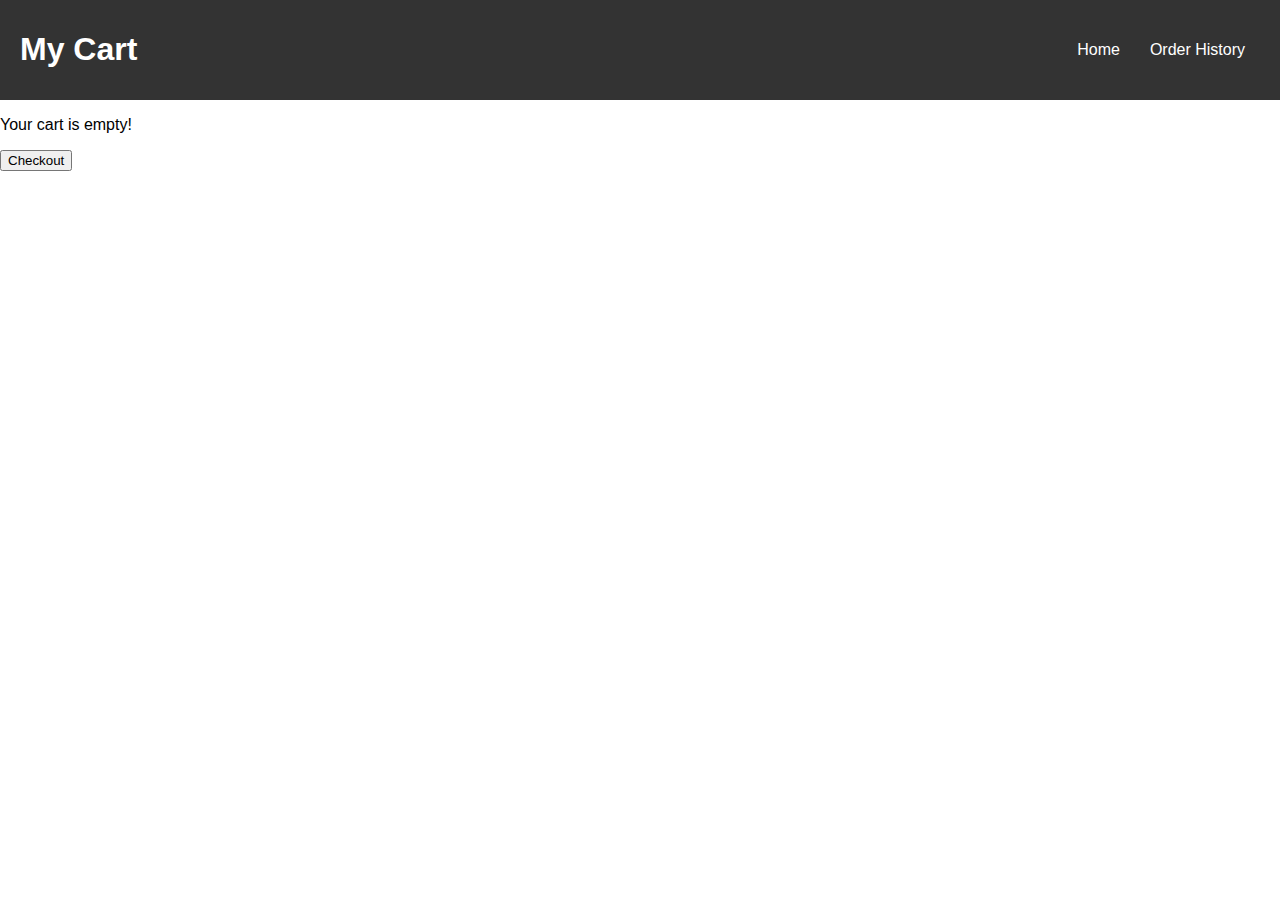
<file: cart.html>
<!DOCTYPE html>
<html lang="en">
<head>
    <meta charset="UTF-8">
    <meta name="viewport" content="width=device-width, initial-scale=1.0">
    <title>Shopping Cart</title>
    <link rel="stylesheet" href="style.css">
</head>
<body>
    <header>
        <h1>My Cart</h1>
        <nav>
            <ul>
                <li><a href="index.html">Home</a></li>
                <li><a href="order-history.html">Order History</a></li>
            </ul>
        </nav>
    </header>

    <main>
        <div id="cart-items"></div>
        <button onclick="checkout()">Checkout</button>
    </main>

    <script src="cart.js"></script>
</body>
</html>
</file>
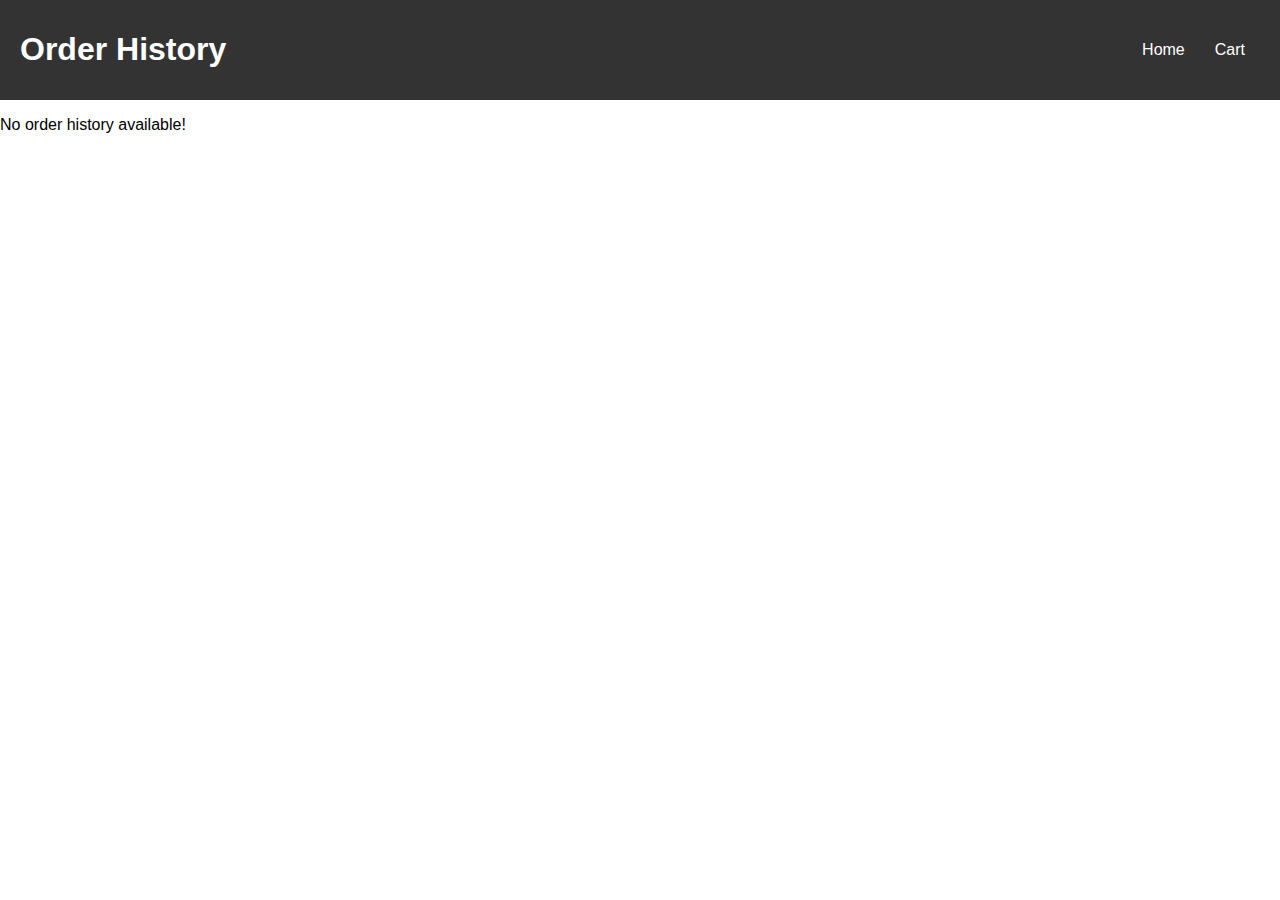
<file: order-history.html>
<!DOCTYPE html>
<html lang="en">
<head>
    <meta charset="UTF-8">
    <meta name="viewport" content="width=device-width, initial-scale=1.0">
    <title>Order History</title>
    <link rel="stylesheet" href="style.css">
</head>
<body>
    <header>
        <h1>Order History</h1>
        <nav>
            <ul>
                <li><a href="index.html">Home</a></li>
                <li><a href="cart.html">Cart</a></li>
            </ul>
        </nav>
    </header>

    <main>
        <div id="order-history-items"></div>
    </main>

    <script src="order-history.js"></script>
</body>
</html>
</file>
<file: style.css>
body {
    font-family: Arial, sans-serif;
    margin: 0;
    padding: 0;
}

header {
    background-color: #333;
    color: #fff;
    padding: 10px 20px;
    display: flex;
    justify-content: space-between;
    align-items: center;
}

header nav ul {
    list-style: none;
    display: flex;
}

header nav ul li {
    margin: 0 15px;
}

header nav ul li a {
    color: white;
    text-decoration: none;
}

#search-bar {
    padding: 5px;
    width: 200px;
}

#product-grid {
    display: grid;
    grid-template-columns: repeat(3, 1fr);
    gap: 20px;
    padding: 20px;
}

.product-item {
    border: 1px solid #ccc;
    padding: 20px;
    text-align: center;
}
</file>
